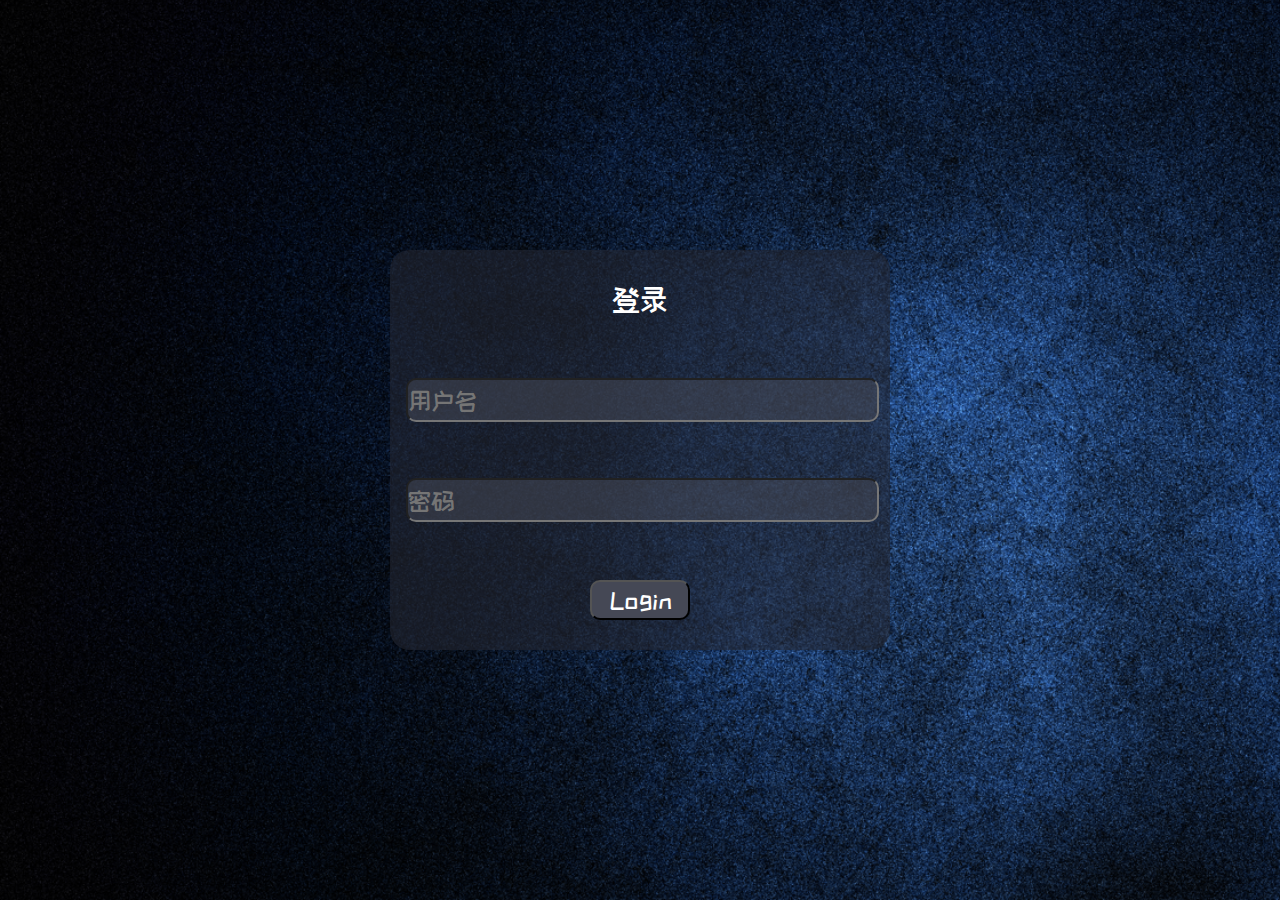
<file: HTML/login.html>
<!DOCTYPE html>
<html lang="en">
<head>
    <meta charset="UTF-8">
    <meta http-equiv="X-UA-Compatible" content="IE=edge">
    <meta name="viewport" content="width=device-width, initial-scale=1.0">
    <link rel="stylesheet" href="./css/login.css">
    <title>Login Page</title>
</head>
<body>
    <div class="login-window">
        <form action="https://bilibili.com" class="login-form" method="get">
            <div class="form-title">登录</div>
            <div class="username-div"><input type="text" class="form-username" placeholder="用户名"></div>
            <div class="passwd-div"><input type="password" class="form-passwd" placeholder="密码"></div>
            <input type="button" class="button" value="Login">
        </form>
    </div>
</body>
</html>
</file>
<file: HTML/css/login.css>
@font-face {
    font-family: 'ZCOOL KuaiLe';
    src: url('../fonts/ZCOOL_KuaiLe/ZCOOLKuaiLe-Regular.ttf');
}

* {
    padding: 0;
    margin: 0;
}

html, body {
    height: 100%;
    width: 100%;
    background: url(../images/background-login.png) no-repeat 0 0;
    font-family: 'ZCOOL KuaiLe', sans-serif;
}

div.login-window {
    position: relative;
    height: 400px;
    width: 500px;
    background-color: #24263298;
    left: 50%;
    top: 50%;
    transform: translate(-50%, -50%);
    border-radius: 20px;
}

form.login-form {
    height: 100%;
    width: 100%;
    display: grid;
    grid-template-rows: 1fr 1fr 1fr 1fr;
    justify-items: center;
    align-items: center;
}

div.form-title {
    font-size: 30px;
    color: white;
}

input.form-username {
    font-size: 25px;
    height: 40px;
    width: 100%;
    background-color: #4548558c;
    color: white;
    border-radius: 10px;
    font-family: 'ZCOOL KuaiLe', sans-serif;
}

input.form-passwd {
    font-size: 25px;
    height: 40px;
    width: 100%;
    background-color: #4548558c;
    color: white;
    border-radius: 10px;
    font-family: 'ZCOOL KuaiLe', sans-serif;
}

input.button {
    font-size: 25px;
    height: 40px;
    width: 100px;
    background-color: #454855;
    color: white;
    border-radius: 10px;
    font-family: 'ZCOOL KuaiLe', sans-serif;
}
</file>
